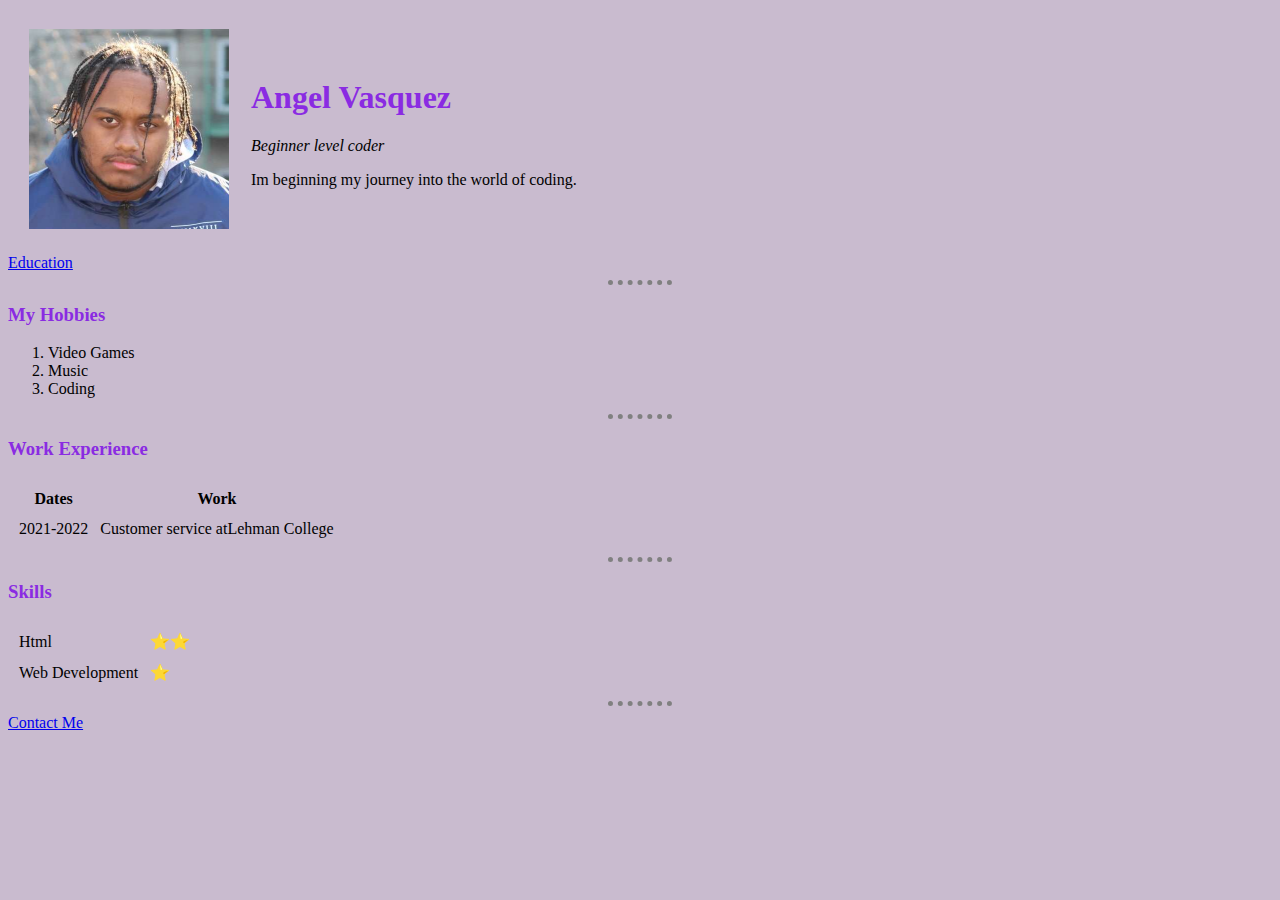
<file: index.html>
<!DOCTYPE html>
<html lang="en">
<head>
    <meta charset="UTF-8">
    <meta http-equiv="X-UA-Compatible" content="IE=edge">
    <meta name="viewport" content="width=device-width, initial-scale=1.0">
    <title>Angel's Personal Site</title>
    <link rel="stylesheet" href="css/styles.css">

   
</head>
<body>
  <table cellspacing="20">
    <tr>
      <td> <img src="images/IMG_2798 (1).JPG.png" alt="Angel Profile Picture"></td>
      <td> <h1>Angel Vasquez</h1>
  <p><em>Beginner level coder</em></p>
  <P>Im beginning my journey into the world of coding.</P>
  </td>
    </tr>
  </table>
 <a href="Education.html">Education</a>
<hr>
  <h3>My Hobbies</h3>
  <ol>
    <li>Video Games</li>
    <li>Music</li>
    <li>Coding</li>
    </ol>
    <hr>
    <h3>Work Experience</h3>
    <table cellspacing="10">
      <thead>
        <tr>
          <th>Dates</th>
          <th>Work</th>
        </tr>

      </thead>
      <tr>
        <td>2021-2022</td>
        <td>Customer service atLehman College</td>
      </tr>
    </table>
    <hr>
    <h3>Skills</h3>
    <table cellspacing="10">
      <tr>
        <td>Html</td>
        <td>⭐⭐</td>
      </tr>
      <tr>
        <td>Web Development</td>
        <td>⭐</td>
          
      </tr>
    </table>

    <hr>
  
  <a href="Contact Me.html">Contact Me</a> 

  

  
  

</body>
</html>
</file>
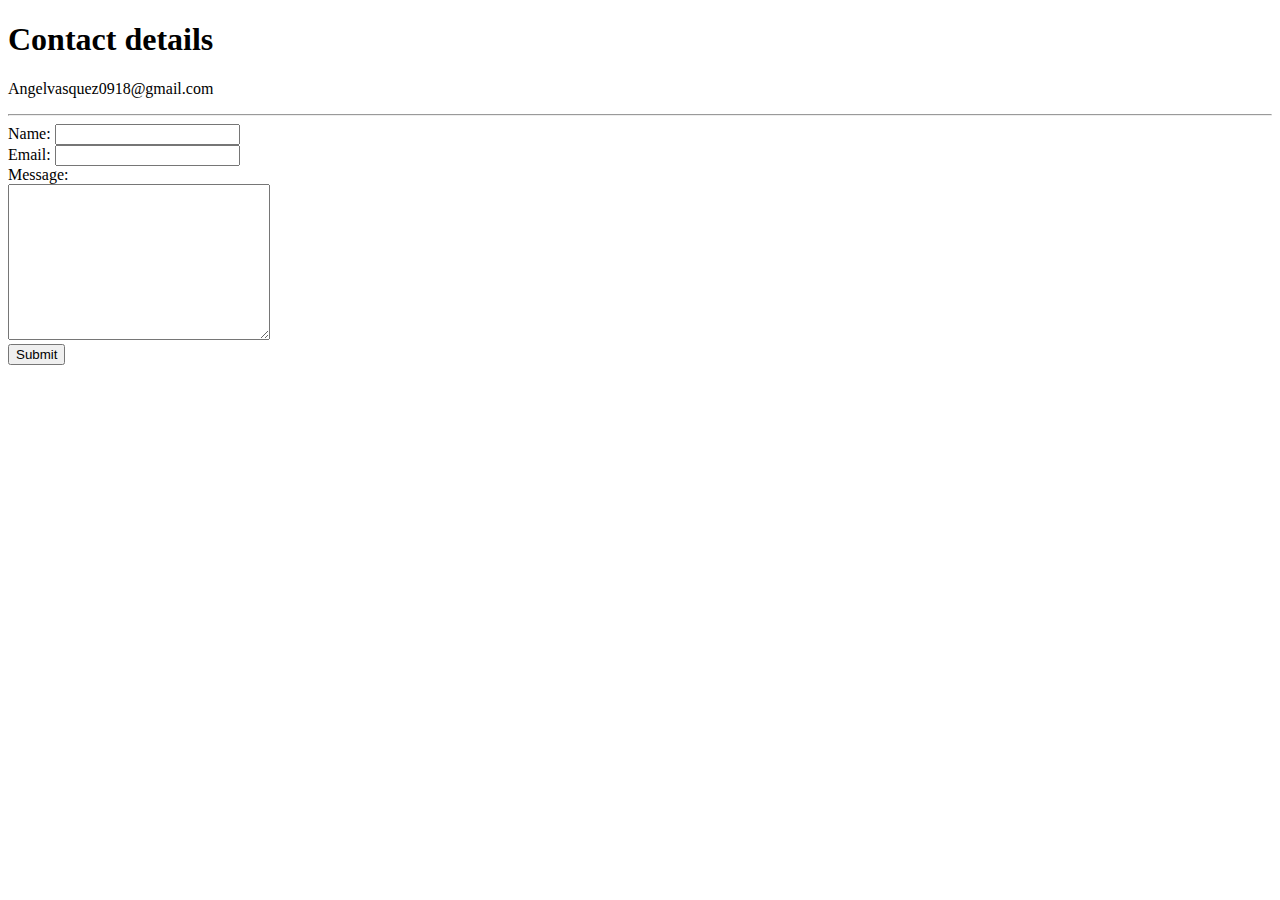
<file: Contact Me.html>
<!DOCTYPE html>
<html lang="en">
<head>
    <meta charset="UTF-8">
    <meta http-equiv="X-UA-Compatible" content="IE=edge">
    <meta name="viewport" content="width=device-width, initial-scale=1.0">
    <title>Contact Me</title>
</head>
<body>
    <h1>Contact details</h1>
    <p>Angelvasquez0918@gmail.com</p>

    <hr>

    <form  action="mailto:angelvasquez0918@gmail.com" method="post" enctype="text/plain">
    <label>Name:</label>
    <input type="text" name="Name"><br>
    <label>Email:</label>
    <input type="email" name="Email"><br>
    <label>Message:</label><br>
    <textarea name="Message" cols="30" rows="10"></textarea><br>
    <input type="submit" name=""></form>

    
    
</body>
</html>
</file>
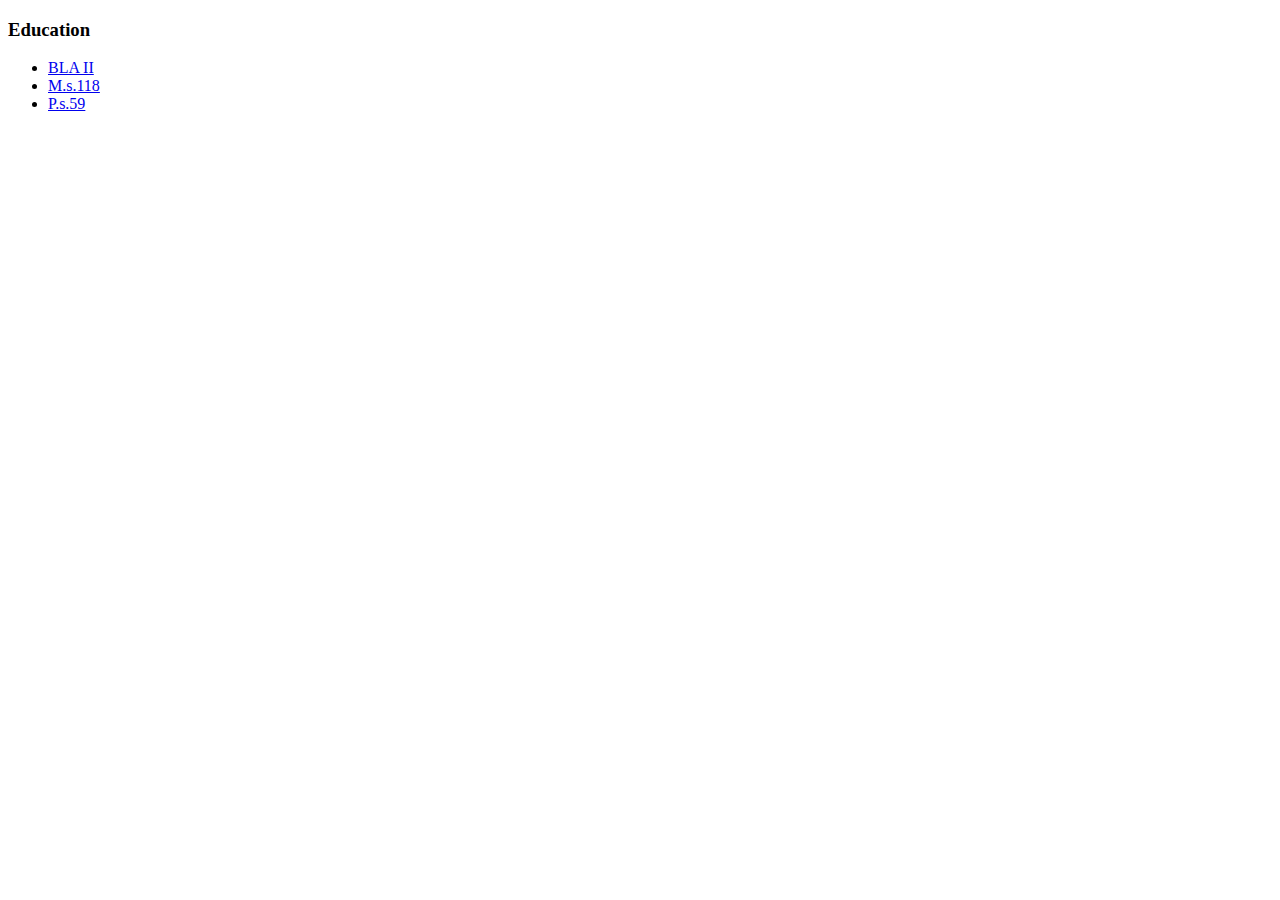
<file: Education.html>
<!DOCTYPE html>
<html lang="en">
<head>
    <meta charset="UTF-8">
    <meta http-equiv="X-UA-Compatible" content="IE=edge">
    <meta name="viewport" content="width=device-width, initial-scale=1.0">
    <title>Education</title>
</head>
<body>
    <h3>Education</h3>
    <ul>
      <li><a href="https://www.schools.nyc.gov/schools/X527">BLA II</a></li>
      <li><a href="https://ms118.info/">M.s.118</a></li>
      <li><a href=https://www.schools.nyc.gov/schools/X059>P.s.59</a></li>
    </ul>
      
</body>
</html>
</file>
<file: css/styles.css>
body {
 background-color: #C9BBCF;
}

hr{
 border-style: dotted none none;
 border-color:gray ;
 border-width: 5px;
 width: 5%;

}
h1{
    color:blueviolet
}
h3{
    color: blueviolet;
}

img{
 height: 200px;
}
</file>
